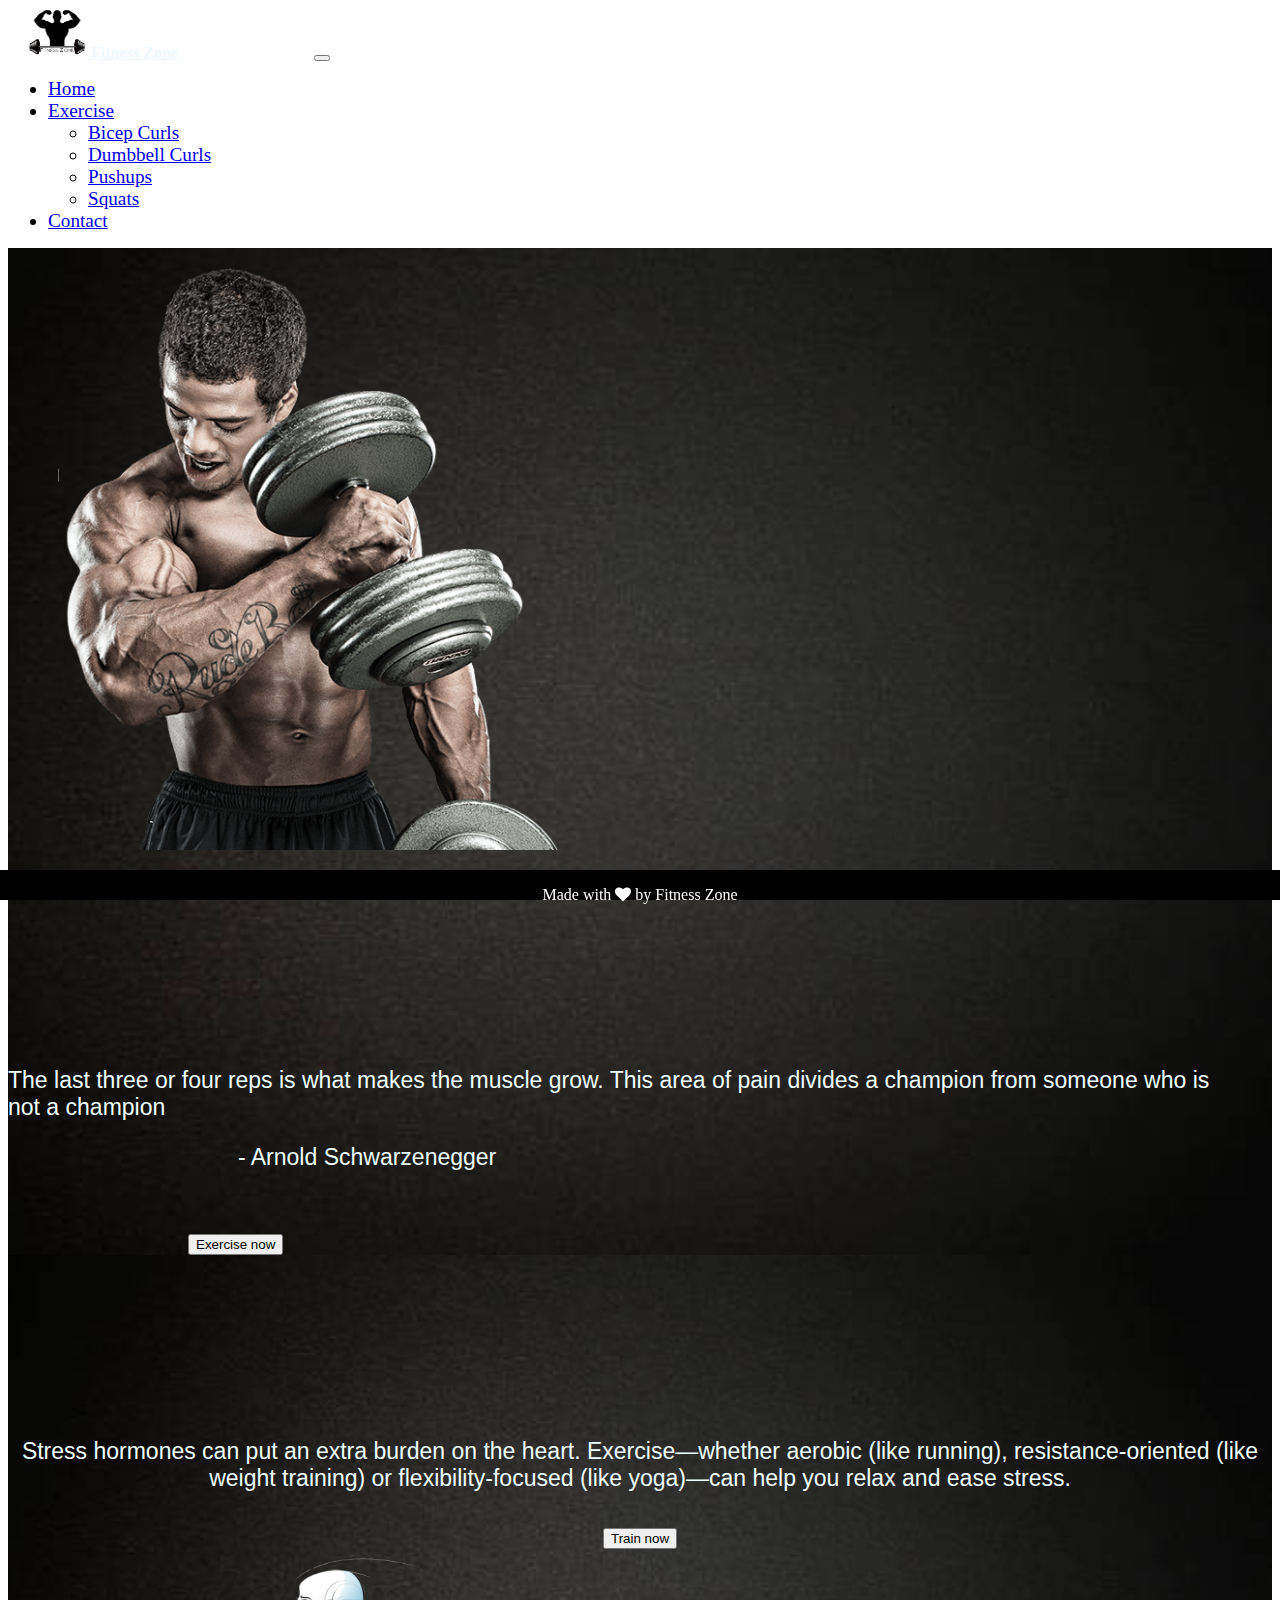
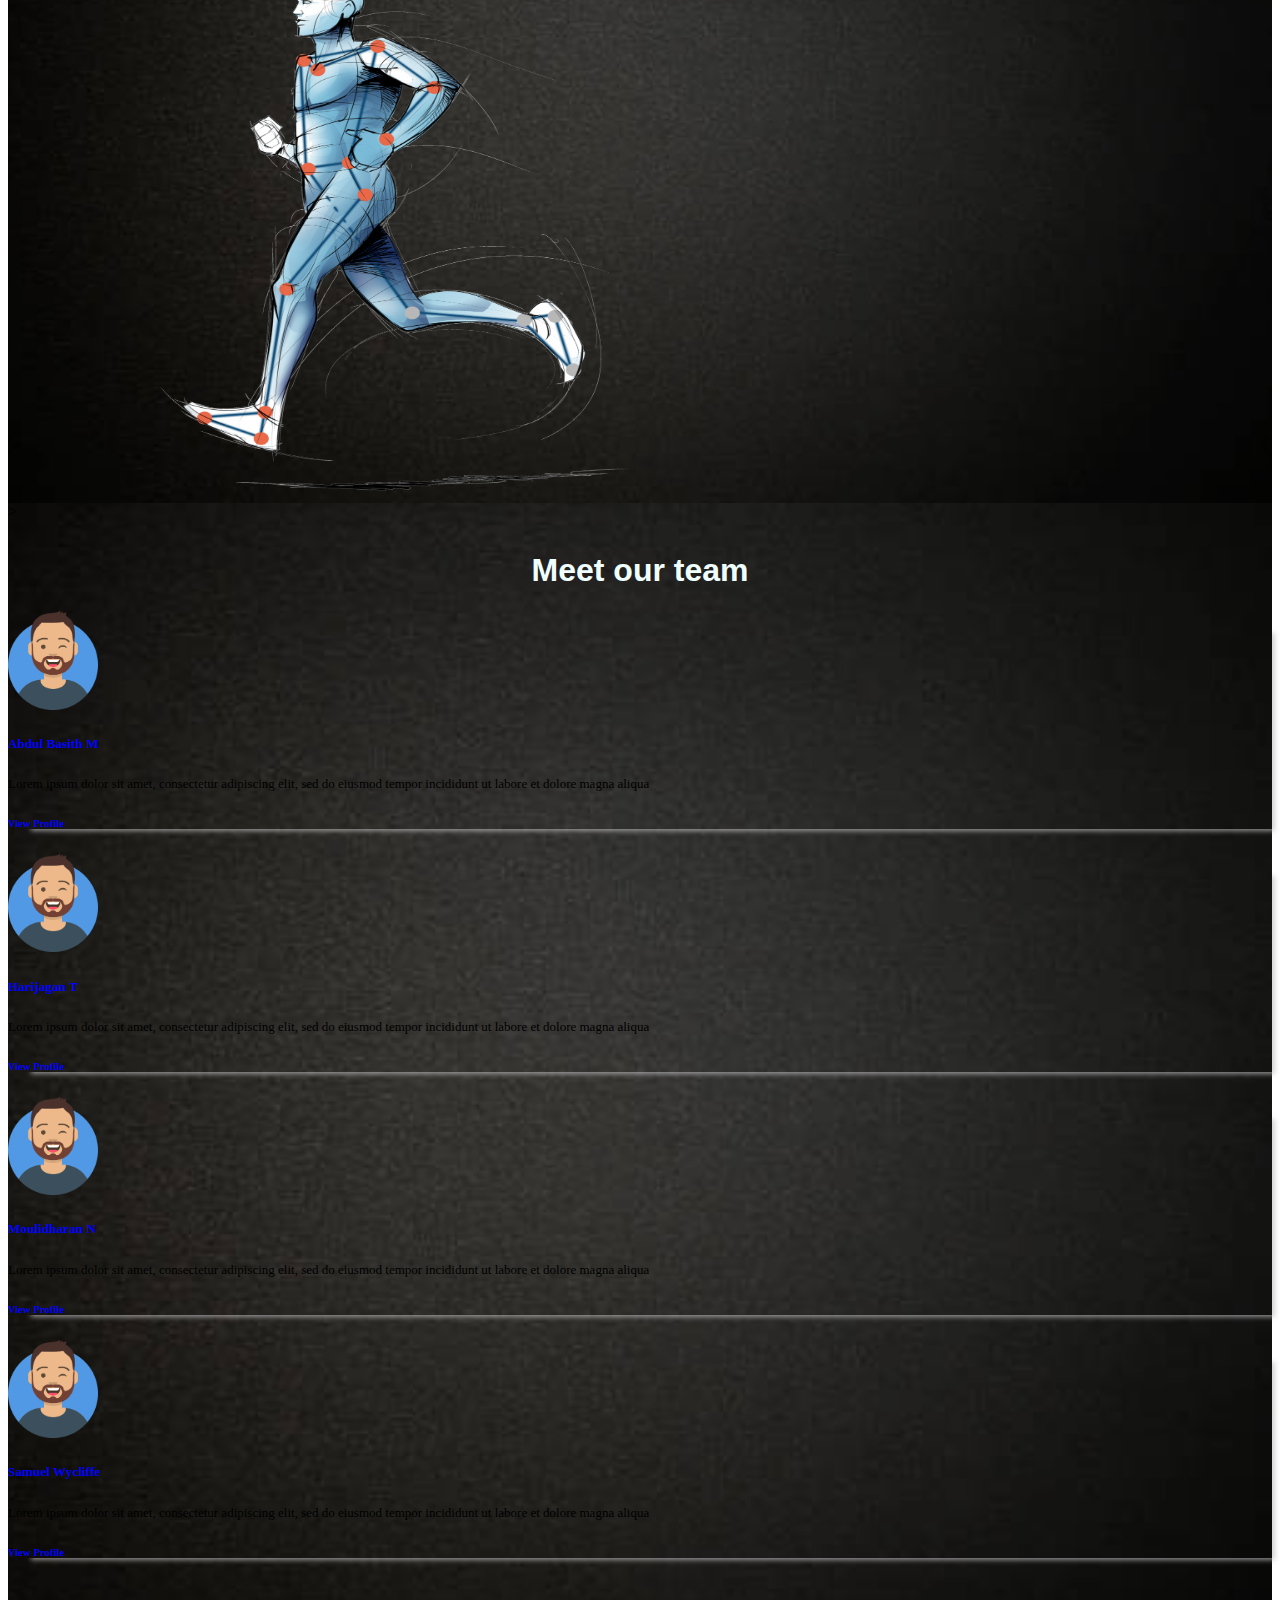
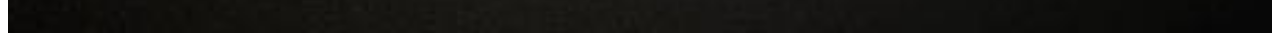
<file: Fitness-Zone/html/index.html>
<!DOCTYPE html>
<html>
<head>
	<title>Fitness Zone</title>
	<meta name="viewport" content="width=device-width,initial-scale=1.0">
	
	<!---------Style Sheet------------>
	<link rel="stylesheet" href="../css/index.css">
  <link href="https://cdn.jsdelivr.net/npm/bootstrap@5.1.3/dist/css/bootstrap.min.css" rel="stylesheet" integrity="sha384-1BmE4kWBq78iYhFldvKuhfTAU6auU8tT94WrHftjDbrCEXSU1oBoqyl2QvZ6jIW3" crossorigin="anonymous">
  <link rel="stylesheet" href="../node_modules/font-awesome/css/font-awesome.min.css">
  <link href='https://fonts.googleapis.com/css?family=Poppins' rel='stylesheet'>

</head>
<body>
	
	<!--N A V B A R-->
	<nav class="navbar navbar-expand-lg navbar-dark bg-dark">
		<div class="container-fluid">
			<a class="navbar-brand" href="./index.html"><img src="../public/assets/images/1.jpg" class="d-block d-sm-none">
                <span class="mb-0 h3 d-none d-sm-block">Fitness Zone</span>
            </a>
			<button class="navbar-toggler" type="button" data-bs-toggle="collapse" data-bs-target="#navbarText" aria-controls="navbarText" aria-expanded="false" aria-label="Toggle navigation">
				<span class="navbar-toggler-icon"></span>
			</button>
			<div class="collapse navbar-collapse" id="navbarText">
				<ul class="navbar-nav me-auto mb-2 mb-lg-0">
				<li class="nav-item">
					<a class="nav-link active" aria-current="page" href="#">Home</a>
				</li>
				<li class="nav-item dropdown">
					<a class="nav-link dropdown-toggle" href="#" id="navbarDropdownMenuLink" role="button" data-bs-toggle="dropdown" aria-expanded="false">
					Exercise
					</a>
					<ul class="dropdown-menu" aria-labelledby="navbarDropdownMenuLink">
  					  <li><a class="dropdown-item" href="bicepcurl.html">Bicep Curls</a></li>
                      <li><a class="dropdown-item" href="dumbbellcurls.html">Dumbbell Curls</a></li>
                      <li><a class="dropdown-item" href="pushups.html">Pushups</a></li>
                      <li><a class="dropdown-item" href="squats.html">Squats</a></li>
					</ul>
				</li>
				<li class="nav-item">
					<a class="nav-link" href="contact.html">Contact</a>
				</li>
				</ul>
			</div>
		</div>
	</nav>

  <div class="image-quote">
  	<div class="container">
      <div class="row">
        <div class="d-none d-md-block col-12 col-sm-6">
          <img src="../public/assets/images/fitness-3.png" class="main-image">
        </div>
        <div class="col-12 col-sm-6">
          <div class="quotes-group">
            <p class="quotes-1">The last three or four reps is what makes the muscle grow. This area of pain divides a champion from someone who is not a champion</p>
            <p class="author">- Arnold Schwarzenegger</p>
  		  <div class="button-quotes">
  			<button type="button" class="btn btn-outline-light btn-lg">Exercise now</button>
  		  </div>
          </div>
        </div>
      </div>
  	</div>
  </div>

  <div class="image-quote">
    <div class="container">
      <div class="row">
        <div class="col-12 col-sm-6">
          <div class="quotes-group-2">
            <p class="quotes-2">Stress hormones can put an extra burden on the heart. Exercise—whether aerobic (like running), resistance-oriented (like weight training) or flexibility-focused (like yoga)—can help you relax and ease stress.</p>
            <div class="button-quotes-2">
              <button type="button" class="btn btn-outline-light btn-lg" href="bicepcurl.html">Train now</button>
            </div>
          </div>
        </div>
        <div class="d-none d-md-block col-12 col-sm-6">
          <img src="../public/assets/images/run.png" class="main-image-2">
        </div>
      </div>
    </div>
  </div>

  <div <div class="image-quote">>
    <h1 class="mb-0 text-center mb-2">Meet our team</h1>
    <div class="container mt-3 meet-team">
        <div class="row">
            <div class="col-md-3">
                <div class="bg-white p-3 text-center rounded box"><img class="img-responsive rounded-circle" src="../public/assets/images/pro.png" width="90">
                    <h5 class="mt-3 name">Abdul Basith M</h5>
                    <div class="mt-4 about"><span>Lorem ipsum dolor sit amet, consectetur adipiscing elit, sed do eiusmod tempor incididunt ut labore et dolore magna aliqua</span></div>
                    <div class="mt-4">
                        <h6 class="v-profile">View Profile</h6>
                    </div>
                </div>
            </div>
            <div class="col-md-3">
                <div class="bg-white p-3 text-center rounded box"><img class="img-responsive rounded-circle" src="../public/assets/images/pro.png" width="90">
                    <h5 class="mt-3 name">Harijagan T</h5>
                    <div class="mt-4 about"><span>Lorem ipsum dolor sit amet, consectetur adipiscing elit, sed do eiusmod tempor incididunt ut labore et dolore magna aliqua</span></div>
                    <div class="mt-4">
                        <h6 class="v-profile">View Profile</h6>
                    </div>
                </div>
            </div>
            <div class="col-md-3">
                <div class="bg-white p-3 text-center rounded box"><img class="img-responsive rounded-circle" src="../public/assets/images/pro.png" width="90">
                    <h5 class="mt-3 name">Moulidharan N</h5>
                    <div class="mt-4 about"><span>Lorem ipsum dolor sit amet, consectetur adipiscing elit, sed do eiusmod tempor incididunt ut labore et dolore magna aliqua</span></div>
                    <div class="mt-4">
                        <h6 class="v-profile">View Profile</h6>
                    </div>
                </div>
            </div>
            <div class="col-md-3">
                <div class="bg-white p-3 text-center rounded box"><img class="img-responsive rounded-circle" src="../public/assets/images/pro.png" width="90">
                    <h5 class="mt-3 name">Samuel Wycliffe</h5>
                    <div class="mt-4 about"><span>Lorem ipsum dolor sit amet, consectetur adipiscing elit, sed do eiusmod tempor incididunt ut labore et dolore magna aliqua</span></div>
                    <div class="mt-4">
                        <h6 class="v-profile">View Profile</h6>
                    </div>
                </div>
            </div>
        </div>
    </div>
  </div>

  <footer style="background: black">
    <p style="text-align: center; color: white; padding-bottom: 5px;">Made with <span class="fa fa-heart" aria-hidden="true"></span> by Fitness Zone</p>
  </footer>
    
	<script src="https://cdn.jsdelivr.net/npm/bootstrap@5.1.3/dist/js/bootstrap.bundle.min.js" integrity="sha384-ka7Sk0Gln4gmtz2MlQnikT1wXgYsOg+OMhuP+IlRH9sENBO0LRn5q+8nbTov4+1p" crossorigin="anonymous"></script>
</body>
</html>
</file>
<file: Fitness-Zone/css/index.css>
@import url("https://fonts.googleapis.com/css?family=Work+Sans:800|Open+Sans");
@import url('https://fonts.googleapis.com/css2?family=Orbitron&display=swap');
.navbar-brand{
	color: aliceblue;
	padding-left: 1.5%;
	padding-right: 10.5%;
	font-family:cursive;
	font-weight: bold;
	text-shadow: .2px 1.2px 1.4px white;
}
nav a img{
	height: 50px;
	width: 60px;
}
.nav-item{
	font-size: larger;
	padding-right: 50px;
	font-family:cursive;
}
.nav-item:hover{
	color: #FF00FF;
}
.dropdown-menu .dropdown-item:hover{
	color: white;
	background: black;
	font-weight: bold;
}
.dropdown-menu:hover{
	background: grey;
}
.image-quote{
	background-image: url("../public/assets/images/bg-4.jpg");
	background-repeat: no-repeat;
	height: 100%;
	background-position: center;
	background-size: cover;
}
.main-image{
	padding-top: 20px;
	padding-bottom: 10px;
	padding-left: 50px;
	width: 500px;
    height: 582px;
}
.quotes-group{
	padding-top: 180px;
}
.quotes-group p{
	padding-right: 50px;
	color: azure;
	font-size: 23px;
	font-family: 'Trebuchet MS', 'Lucida Sans Unicode', 'Lucida Grande', 'Lucida Sans', Arial, sans-serif;
}
.quotes-group  .author{
	padding-left: 230px;
}
.quotes-group .button-quotes{
	padding-top: 40px;
	padding-left: 180px;
}
.quotes-group-2{
	color: azure;
	font-size: 23px;
	font-family: 'Trebuchet MS', 'Lucida Sans Unicode', 'Lucida Grande', 'Lucida Sans', Arial, sans-serif;
	padding-top: 160px;
	text-align: center;
}
.main-image-2{
	padding-left: 130px;
	width: 500px;
    height: 550px;
}
.button-quotes-2{
	margin-top: 30px;
}

.image-quote h1{
	padding-top: 10px;
	text-align: center;
	color: azure;
	font-family: 'Trebuchet MS', 'Lucida Sans Unicode', 'Lucida Grande', 'Lucida Sans', Arial, sans-serif;
}
.name {
    color: blue
}
.work {
    font-weight: bold;
    font-size: 15px
}
.about span {
    font-size: 13px
}
.v-profile {
    color: blue;
    cursor: pointer
}
.box {
    -webkit-box-shadow: 13px 12px 5px -10px rgba(196, 194, 196, 0.72);
    -moz-box-shadow: 13px 12px 5px -10px rgba(196, 194, 196, 0.72);
    box-shadow: 13px 12px 5px -10px rgba(196, 194, 196, 0.72)
}
.col-md-3 {
    margin-top: 10px
}
.meet-team{
	padding-bottom: 50px;
}
a {
	cursor: pointer;
}  
#container {
	height: 600px;
	width: 600px;
	margin: 0% auto;
	position: relative;
	box-shadow: 4px 130px 90px rgba(55, 52, 73, 0.4);
}
#background {
	position: fixed;
	bottom: 0px;
	right: 0px;
	width: 50%;
	height: 100%;
	background: grey;
	-webkit-clip-path: polygon(52% 0, 100% 0, 100% 100%, 0% 100%);
	clip-path: polygon(52% 0, 100% 0, 100% 100%, 0% 100%);
	z-index: -1;
	transition: all 1s ease;
}
.snap{
	appearance: none;
	background-color: white;
	border-radius: 40em;
	border-style: none;
	box-shadow: grey 0 -12px 6px inset;
	box-sizing: border-box;
	color: #000000;
	cursor: pointer;
	display: inline-block;
	font-family: -apple-system,sans-serif;
	font-size: 1.2rem;
	font-weight: 700;
	letter-spacing: -.24px;
	margin: 0;
	outline: none;
	padding: 1rem 1.3rem;
	quotes: auto;	
}
#countDown{
	font-family: 'Orbitron', sans-serif;
	text-align: left;
	color: #373449;
	font-size: 30px;
	padding-left: 15px;
	padding-top: 10px;
}
#reps{
	font-family: 'Orbitron', sans-serif;
	text-align: center;
	color: #373449;
	font-size: 45px;
}
.btn-has{
	padding-top: 5px;
	padding-bottom: 40px;
}
/* sections */
.section {
	position: absolute;
	margin-top: 2%;
	margin-left: 5%;
	width: 100%;
	height: 80%;
}
.page-name{
	padding-top: 10px;
	font-family: 'Orbitron', sans-serif;
	text-align: center;
	text-shadow: .7px 1px 2px black;
}
footer {
	position:fixed;
	left:0px;
	bottom:0px;
	height:30px;
	width:100%;
	background:#999;
 }
</file>
